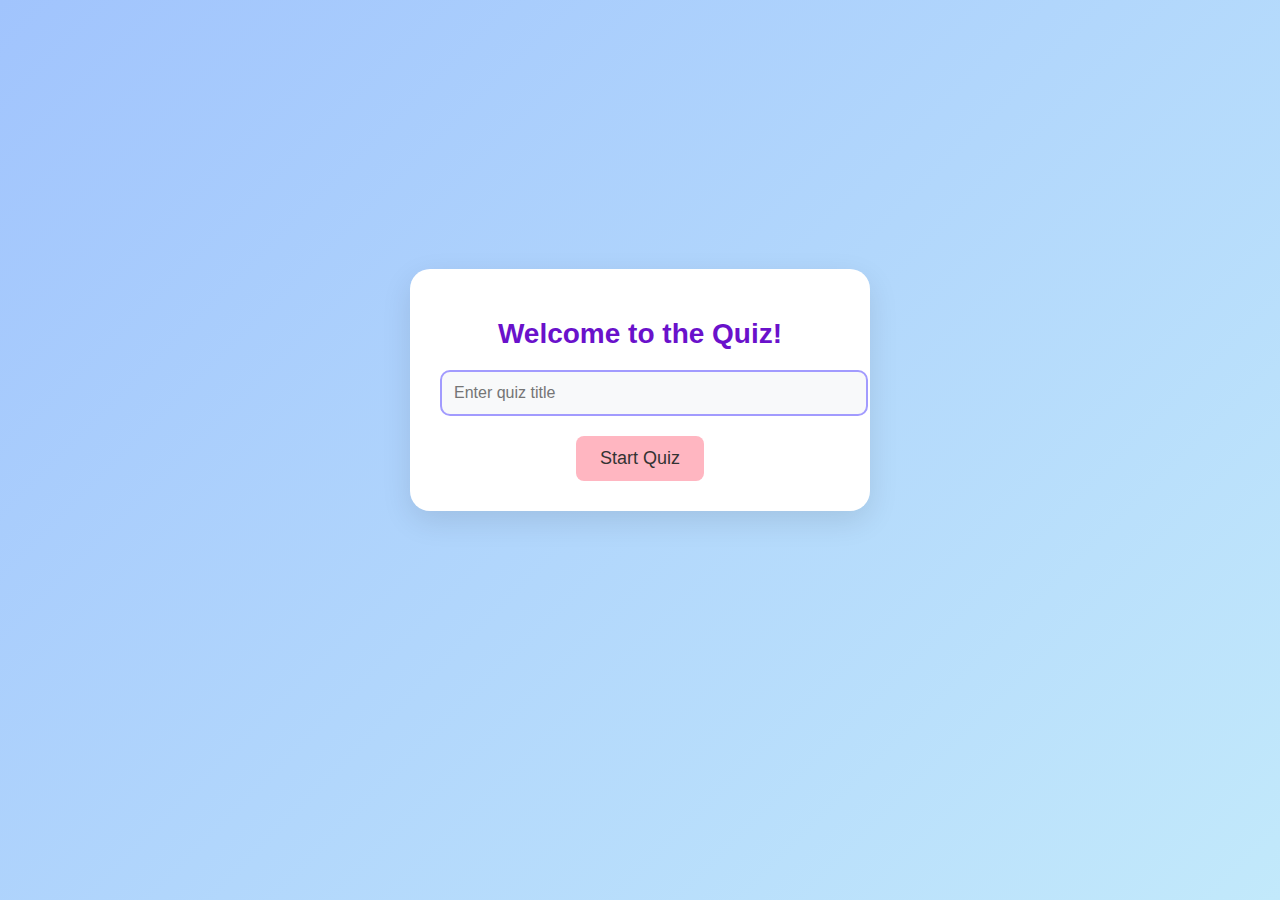
<file: index.html>
<!DOCTYPE html>
<html lang="en">
<head>
    <meta charset="UTF-8">
    <meta name="viewport" content="width=device-width, initial-scale=1.0">
    <title>Custom Quiz</title>
    <link rel="stylesheet" href="styles.css">
</head>
<body>
    <div class="quiz-container">
        <div id="start-screen">
            <h1>Welcome to the Quiz!</h1>
            <input type="text" id="quiz-title" placeholder="Enter quiz title">
            <button id="start-button">Start Quiz</button>
        </div>
        <div id="quiz-screen" style="display: none;">
            <h1 id="quiz-title-display"></h1>
            <div class="timer-bar"></div>
            <div class="question"></div>
            <div class="options"></div>
        </div>
    </div>
    <script src="script.js"></script>
</body>
</html>
</file>
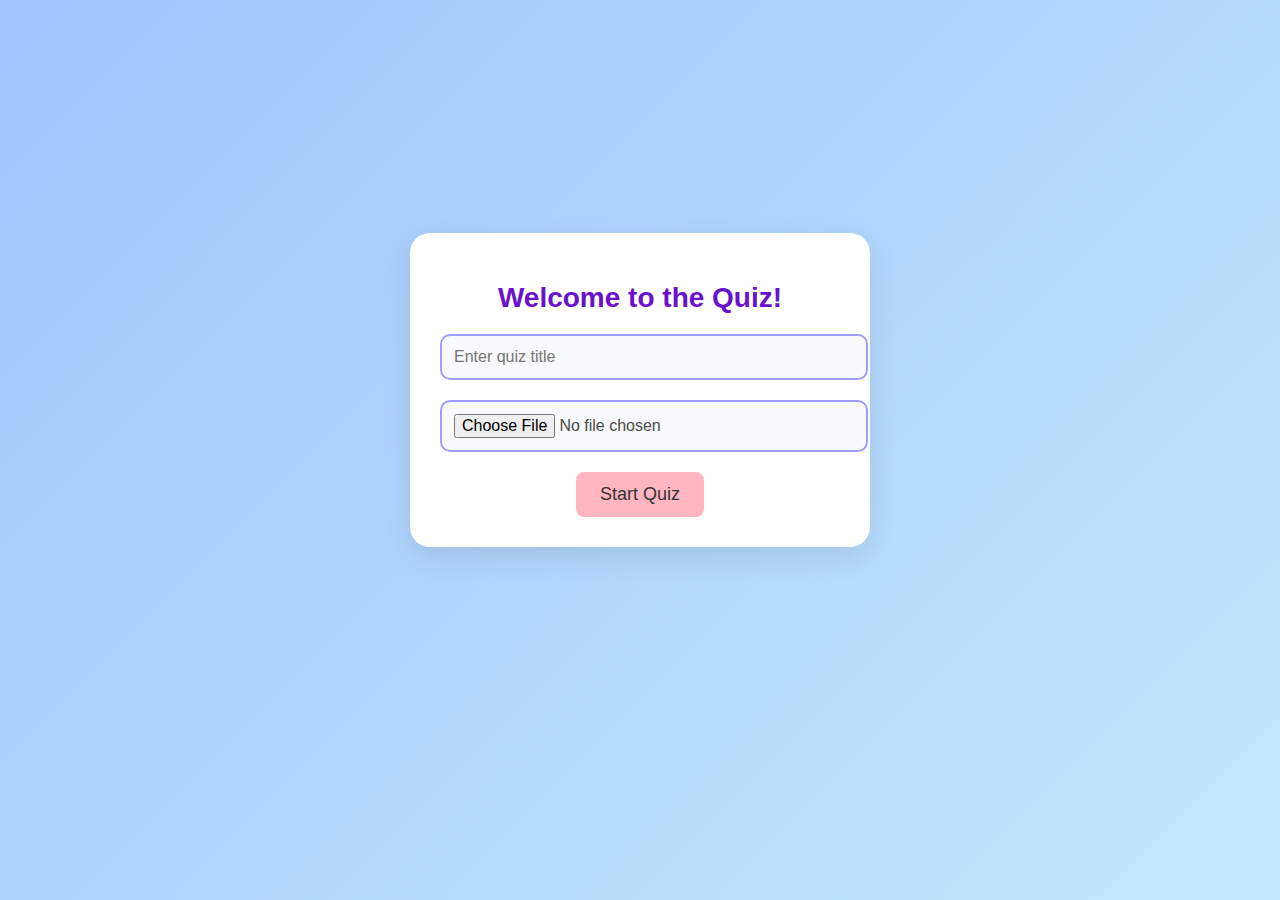
<file: html.html>
<!DOCTYPE html>
<html lang="en">
<head>
    <meta charset="UTF-8">
    <meta name="viewport" content="width=device-width, initial-scale=1.0">
    <title>Custom Quiz</title>
    <link rel="stylesheet" href="styles.css">
</head>
<body>
    <div class="quiz-container">
        <div id="start-screen">
            <h1>Welcome to the Quiz!</h1>
            <input type="text" id="quiz-title" placeholder="Enter quiz title">
            <input type="file" id="quiz-file" accept=".json">
            <button id="start-button" disabled>Start Quiz</button>
        </div>
        <div id="quiz-screen" style="display: none;">
            <h1 id="quiz-title-display"></h1>
            <div class="timer-bar"></div>
            <div class="question"></div>
            <div class="options"></div>
        </div>
    </div>
    <script src="script.js"></script>
</body>
</html>
</file>
<file: styles.css>
body {
    font-family: 'Roboto', sans-serif;
    background: linear-gradient(135deg, #a1c4fd 0%, #c2e9fb 100%);
    margin: 0;
    padding: 0;
    display: flex;
    flex-direction: column;
    justify-content: center;
    align-items: center;
    min-height: 100vh;
}

.quiz-container {
    background-color: #ffffff;
    border-radius: 20px;
    padding: 30px;
    box-shadow: 0 10px 30px rgba(0, 0, 0, 0.1);
    max-width: 90%;
    width: 400px;
    margin-bottom: 20px; /* Add space between quiz box and image */
    position: relative;
    top: -50px; /* Shift the quiz box upwards */
}

h1 {
    color: #6a11cb;
    text-align: center;
    margin-bottom: 20px;
    font-size: 28px;
}

#start-screen {
    text-align: center;
}

#quiz-title, #quiz-file {
    display: block;
    width: 100%;
    padding: 12px;
    margin-bottom: 20px;
    border: 2px solid #a29bfe;
    border-radius: 10px;
    font-size: 16px;
    background-color: #f8f9fa;
    color: #4a4a4a;
}

#start-button {
    background-color: #FFB6C1; /* Soft pink */
    color: #333; /* Darker text for better contrast */
    border: none;
    border-radius: 8px;
    padding: 12px 24px;
    font-size: 18px;
    cursor: pointer;
    transition: background-color 0.3s;
}

#start-button:hover {
    background-color: #FFA0B1; /* Slightly darker pink on hover */
}

#start-button:disabled {
    background-color: #d2d2d7;
    cursor: not-allowed;
}

.timer-bar {
    height: 6px;
    background-color: #4CAF50; /* Start with green */
    width: 100%;
    border-radius: 3px;
    margin-bottom: 20px;
    transition: width 5s linear, background-color 0.5s ease;
}

.question {
    font-size: 20px;
    margin-bottom: 20px;
    text-align: center;
    color: #4a4a4a;
    font-weight: bold;
}

.options {
    display: grid;
    grid-template-columns: 1fr 1fr;
    gap: 15px;
}

.option {
    background-color: #FFB6C1; /* Soft pink */
    border: none;
    border-radius: 8px;
    padding: 15px;
    font-size: 16px;
    cursor: pointer;
    transition: background-color 0.3s, transform 0.1s;
    color: #333; /* Dark text for contrast */
}

.option:hover {
    background-color: #FFA0B1; /* Slightly darker pink on hover */
    transform: scale(1.02);
}

.option.correct {
    background-color: #90EE90; /* Light green for correct answer */
}

#quiz-screen {
    background-color: rgba(255, 255, 255, 0.9);
    border-radius: 20px;
    padding: 30px;
}

.image-container {
    width: 400px;
    max-width: 90%;
    height: auto;
    display: flex;
    justify-content: center;
    align-items: center;
    background: transparent;
    border-radius: 20px;
    overflow: hidden;
    margin: 0 auto; /* Center the container itself */
}

.image-container img {
    max-width: 100%;
    max-height: 300px; /* Limit the height of the image */
    object-fit: contain;
    border-radius: 70px; /* Add rounded corners to the image */
    display: block; /* Ensure the image is a block element */
    margin: auto; /* Center the image within its container */
}
</file>
